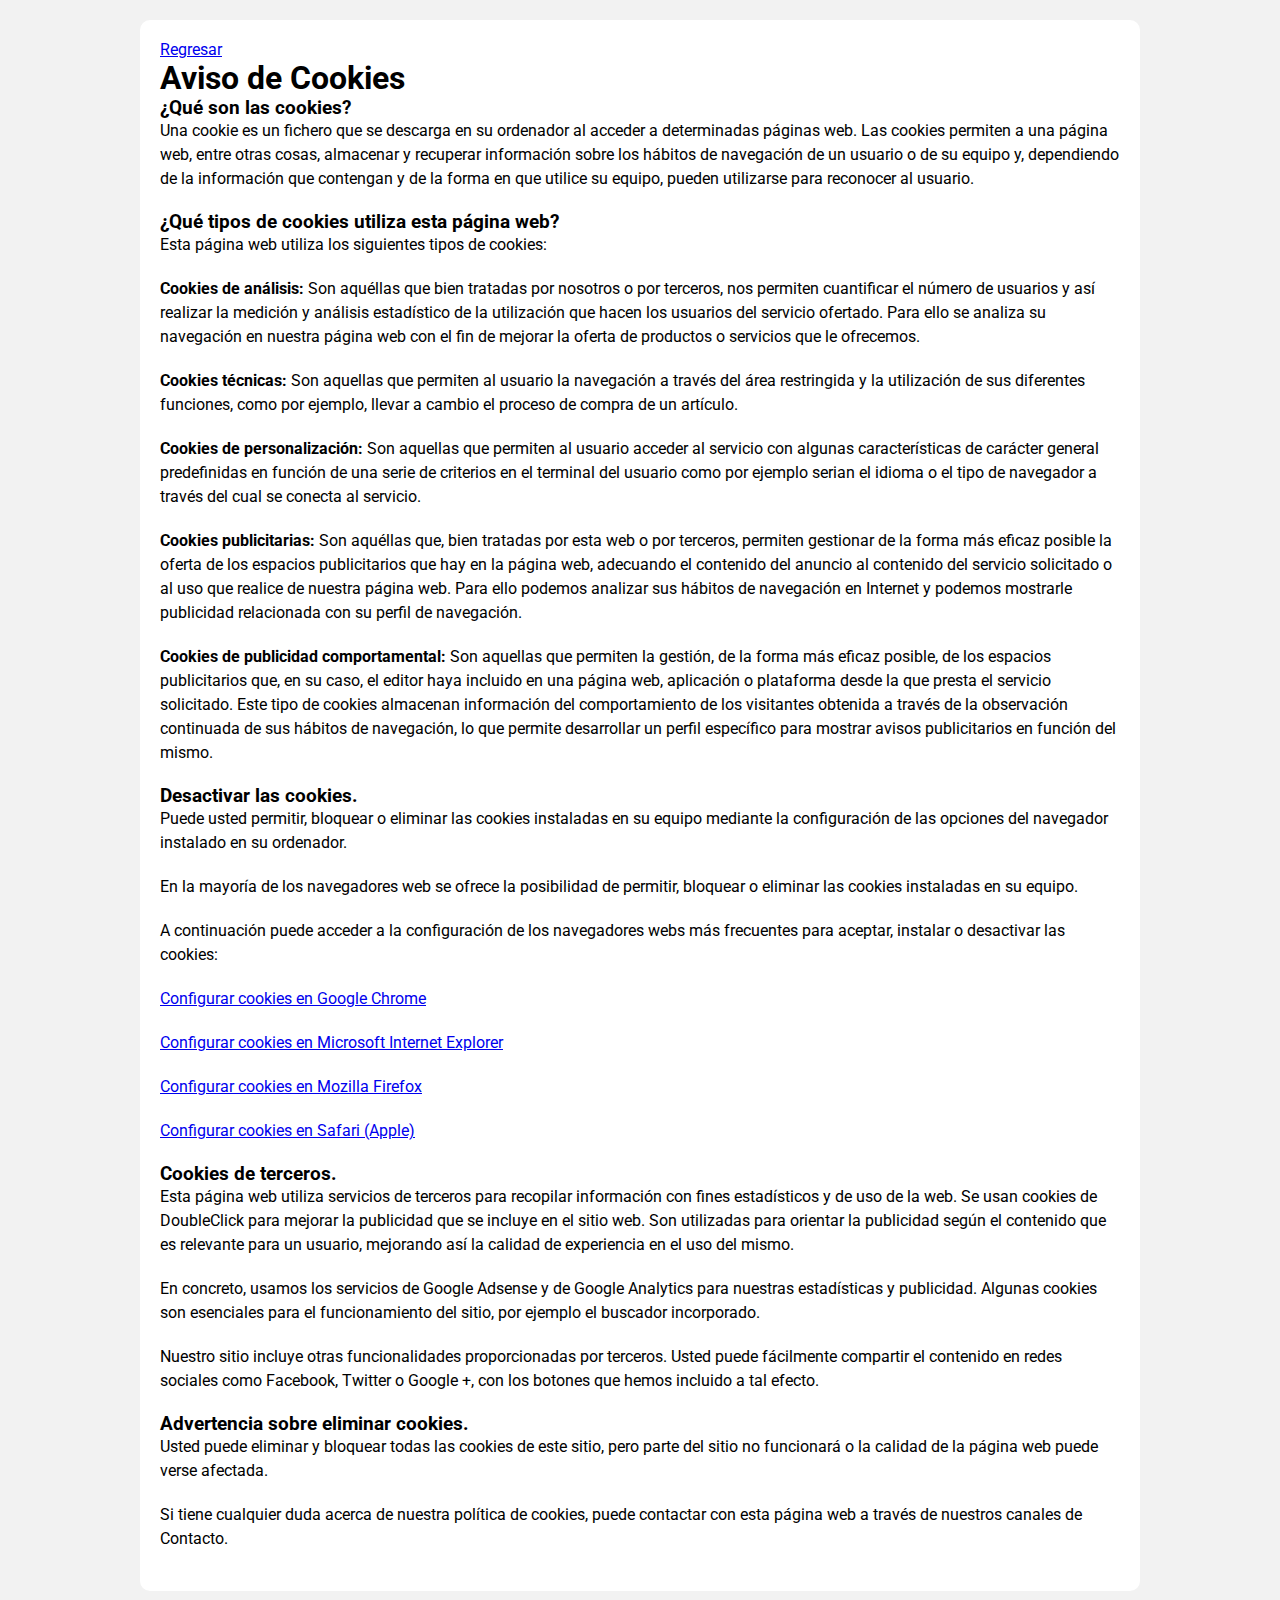
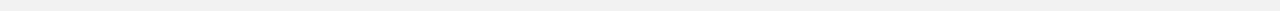
<file: aviso-cookies.html>
<!DOCTYPE html>
<html lang="en">
<head>
	<meta charset="UTF-8">
	<meta http-equiv="X-UA-Compatible" content="IE=edge">
	<meta name="viewport" content="width=device-width, initial-scale=1.0">
	<title>Aviso de Privacidad</title>
	<link rel="preconnect" href="https://fonts.gstatic.com">
	<link href="https://fonts.googleapis.com/css2?family=Roboto:wght@400;700&display=swap" rel="stylesheet"> 
	<link rel="stylesheet" href="estilos.css">
</head>
<body>
	<main>
		<a href="./index.html">Regresar</a>
		<h1>Aviso de Cookies</h1>
		<h3>¿Qué son las cookies?</h3>
		<p>Una cookie es un fichero que se descarga en su ordenador al acceder a determinadas páginas web. Las cookies permiten a una página web, entre otras cosas, almacenar y recuperar información sobre los hábitos de navegación de un usuario o de su equipo y, dependiendo de la información que contengan y de la forma en que utilice su equipo, pueden utilizarse para reconocer al usuario.</p>

		<h3>¿Qué tipos de cookies utiliza esta página web?</h3>
		<p>Esta página web utiliza los siguientes tipos de cookies:</p>

		<p><b>Cookies de análisis:</b> Son aquéllas que bien tratadas por nosotros o por terceros, nos permiten cuantificar el número de usuarios y así realizar la medición y análisis estadístico de la utilización que hacen los usuarios del servicio ofertado. Para ello se analiza su navegación en nuestra página web con el fin de mejorar la oferta de productos o servicios que le ofrecemos.</p>

		<p><b>Cookies técnicas:</b> Son aquellas que permiten al usuario la navegación a través del área restringida y la utilización de sus diferentes funciones, como por ejemplo, llevar a cambio el proceso de compra de un artículo.</p>

		<p><b>Cookies de personalización:</b> Son aquellas que permiten al usuario acceder al servicio con algunas características de carácter general predefinidas en función de una serie de criterios en el terminal del usuario como por ejemplo serian el idioma o el tipo de navegador a través del cual se conecta al servicio.</p>

		<p><b>Cookies publicitarias:</b> Son aquéllas que, bien tratadas por esta web o por terceros, permiten gestionar de la forma más eficaz posible la oferta de los espacios publicitarios que hay en la página web, adecuando el contenido del anuncio al contenido del servicio solicitado o al uso que realice de nuestra página web. Para ello podemos analizar sus hábitos de navegación en Internet y podemos mostrarle publicidad relacionada con su perfil de navegación.</p>

		<p><b>Cookies de publicidad comportamental:</b> Son aquellas que permiten la gestión, de la forma más eficaz posible, de los espacios publicitarios que, en su caso, el editor haya incluido en una página web, aplicación o plataforma desde la que presta el servicio solicitado. Este tipo de cookies almacenan información del comportamiento de los visitantes obtenida a través de la observación continuada de sus hábitos de navegación, lo que permite desarrollar un perfil específico para mostrar avisos publicitarios en función del mismo.</p>

 
		<h3>Desactivar las cookies.</h3>
		<p>Puede usted permitir, bloquear o eliminar las cookies instaladas en su equipo mediante la configuración de las opciones del navegador instalado en su ordenador.</p>

		<p>En la mayoría de los navegadores web se ofrece la posibilidad de permitir, bloquear o eliminar las cookies instaladas en su equipo.</p>

		<p>A continuación puede acceder a la configuración de los navegadores webs más frecuentes para aceptar, instalar o desactivar las cookies:</p>

		<p><a href="https://support.google.com/chrome/answer/95647?hl=es" target="_blank" rel="noopener">Configurar cookies en Google Chrome</a></p>

		<p><a href="http://windows.microsoft.com/es-es/windows7/how-to-manage-cookies-in-internet-explorer-9" target="_blank" rel="noopener">Configurar cookies en Microsoft Internet Explorer</a></p>

		<p><a href="https://support.mozilla.org/es/kb/habilitar-y-deshabilitar-cookies-sitios-web-rastrear-preferencias?redirectlocale=es&amp;redirectslug=habilitar-y-deshabilitar-cookies-que-los-sitios-we" target="_blank" rel="noopener">Configurar cookies en Mozilla Firefox</a></p>

		<p><a href="https://support.apple.com/es-es/HT201265" target="_blank" rel="noopener">Configurar cookies en Safari (Apple)</a></p>

 
		<h3>Cookies de terceros.</h3>

		<p>Esta página web utiliza servicios de terceros para recopilar información con fines estadísticos y de uso de la web. Se usan cookies de DoubleClick para mejorar la publicidad que se incluye en el sitio web. Son utilizadas para orientar la publicidad según el contenido que es relevante para un usuario, mejorando así la calidad de experiencia en el uso del mismo.</p>

		<p>En concreto, usamos los servicios de Google Adsense y de Google Analytics para nuestras estadísticas y publicidad. Algunas cookies son esenciales para el funcionamiento del sitio, por ejemplo el buscador incorporado.</p>

		<p>Nuestro sitio incluye otras funcionalidades proporcionadas por terceros. Usted puede fácilmente compartir el contenido en redes sociales como Facebook, Twitter o Google +, con los botones que hemos incluido a tal efecto.</p>

 
		<h3>Advertencia sobre eliminar cookies.</h3>

		<p>Usted puede eliminar y bloquear todas las cookies de este sitio, pero parte del sitio no funcionará o la calidad de la página web puede verse afectada.</p>

		<p>Si tiene cualquier duda acerca de nuestra política de cookies, puede contactar con esta página web a través de nuestros canales de Contacto.</p>
	</main>
</body>
</html>
</file>
<file: estilos.css>
* {
	padding: 0;
	margin: 0;
	box-sizing: border-box;
}

body {
	background: #f2f2f2;
	font-family: 'Roboto', sans-serif;
}

p {
	margin-bottom: 20px;
	line-height: 150%;
}

main {
	margin: 20px auto;
	max-width: 1000px;
	background: #fff;
	min-height: 80vh;
	padding: 20px;
	border-radius: 10px;
}
</file>
